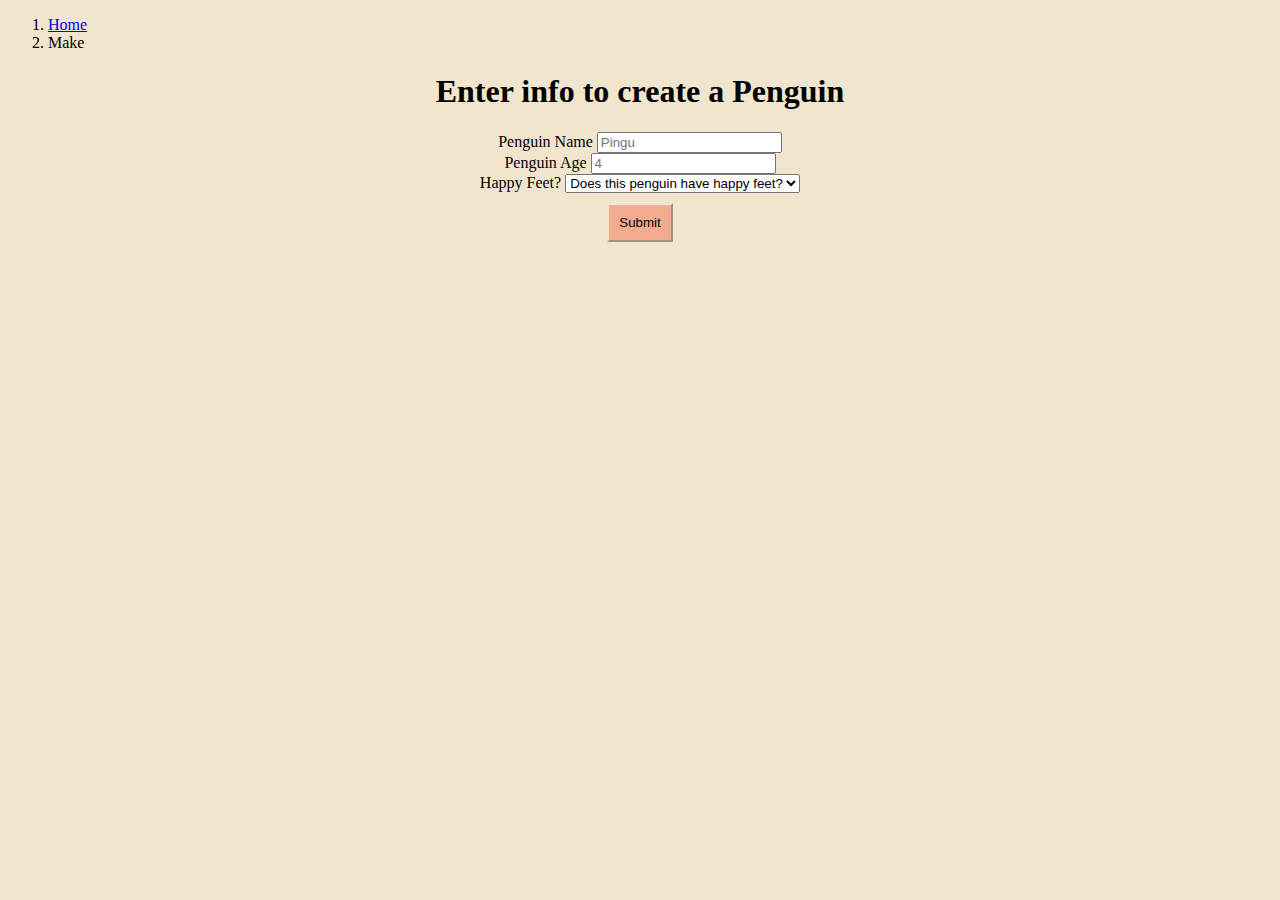
<file: HTML/createPenguin.html>
<!DOCTYPE html>
<html lang="en">
  <head>
    <meta charset="UTF-8" />
    <meta http-equiv="X-UA-Compatible" content="IE=edge" />
    <meta name="viewport" content="width=device-width, initial-scale=1.0" />
    <link href="https://cdn.jsdelivr.net/npm/bootstrap@5.1.3/dist/css/bootstrap.min.css" rel="stylesheet" integrity="sha384-1BmE4kWBq78iYhFldvKuhfTAU6auU8tT94WrHftjDbrCEXSU1oBoqyl2QvZ6jIW3" crossorigin="anonymous">
    <link rel="stylesheet" href="../CSS/index.css">
    <title>Create a Penguin</title>
  </head>
  <body>
    <nav aria-label="breadcrumb">
      <ol class="breadcrumb">
        <li class="breadcrumb-item"><a href="index.html">Home</a></li>
        <li class="breadcrumb-item active" aria-current="page">Make</li>
      </ol>
    </nav>
    <div class="container-fluid">
      <div class="row">
        <div div class="w-50 mx-auto">
          <h1>Enter info to create a Penguin</h1>
          <div class="column">
            <div class="mb-3">
              <label for="penguinNameInput" class="form-label">Penguin Name</label>
              <input type="text" class="form-control" id="penguinNameInput" placeholder="Pingu">
          </div>
          </div>
          <div class="column">
              <label for="penguinAgeInput" class="form-label">Penguin Age</label>
              <input type="number" class="form-control" id="penguinAgeInput" placeholder="4">
          </div>
          <div class="column">
            <label for="penguinHappyFeet" class="form-label">Happy Feet?</label>
            <select class="form-select" aria-label="Default select example" id="penguinHappyFeet">
              <option selected>Does this penguin have happy feet?</option>
              <option value="1">True</option>
              <option value="2">False</option>
            </select>
          </div>
          <div class="column">
            <button type="button" class="btn btn-primary" id="createSubmit">Submit</button>
          </div>    
          </div>
        </div>
      </div>
    </div>
    <script
      src="https://cdn.jsdelivr.net/npm/bootstrap@5.1.3/dist/js/bootstrap.bundle.min.js"
      integrity="sha384-ka7Sk0Gln4gmtz2MlQnikT1wXgYsOg+OMhuP+IlRH9sENBO0LRn5q+8nbTov4+1p"
      crossorigin="anonymous"
    ></script>
    <script src="../JS/createPenguin.js"></script>
  </body>
</html>
</file>
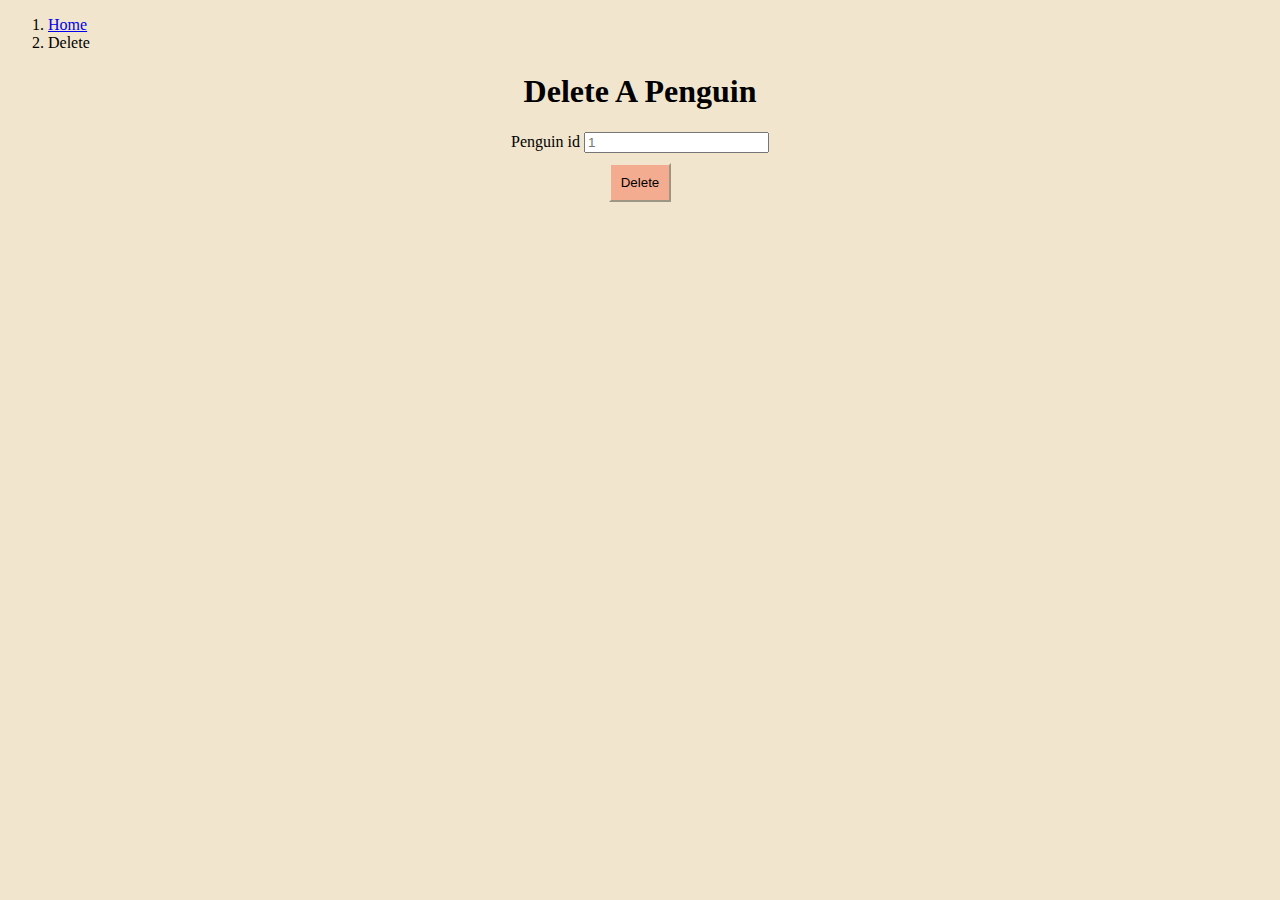
<file: HTML/deletePenguin.html>
<!DOCTYPE html>
<html lang="en">
  <head>
    <meta charset="UTF-8" />
    <meta http-equiv="X-UA-Compatible" content="IE=edge" />
    <meta name="viewport" content="width=device-width, initial-scale=1.0" />
    <link
      href="https://cdn.jsdelivr.net/npm/bootstrap@5.1.3/dist/css/bootstrap.min.css"
      rel="stylesheet"
      integrity="sha384-1BmE4kWBq78iYhFldvKuhfTAU6auU8tT94WrHftjDbrCEXSU1oBoqyl2QvZ6jIW3"
      crossorigin="anonymous"
    />
    <link rel="stylesheet" href="../CSS/index.css" />
    <title>Delete a Penguin</title>
  </head>
  <body>
    <nav aria-label="breadcrumb">
      <ol class="breadcrumb">
        <li class="breadcrumb-item"><a href="index.html">Home</a></li>
        <li class="breadcrumb-item active" aria-current="page">Delete</li>
      </ol>
    </nav>
    <div class="container-fluid">
      <div class="row">
        <div class="w-50 mx-auto">
          <h1>Delete A Penguin</h1>
          <div class="column">
            <div class="mb-3">
              <label for="penguinIdField" class="form-label">Penguin id</label>
              <input type="number" class="form-control" id="penguinIdField" placeholder="1">
          </div>
          <div class="column">
            <button type="button" class="btn btn-primary" id="deleteBtn">Delete</button>
          </div>
        </div>
      </div>
    </div>
    <script
      src="https://cdn.jsdelivr.net/npm/bootstrap@5.1.3/dist/js/bootstrap.bundle.min.js"
      integrity="sha384-ka7Sk0Gln4gmtz2MlQnikT1wXgYsOg+OMhuP+IlRH9sENBO0LRn5q+8nbTov4+1p"
      crossorigin="anonymous"
    ></script>
    <script src="../JS/deletePenguin.js"></script>
  </body>
</html>
</file>
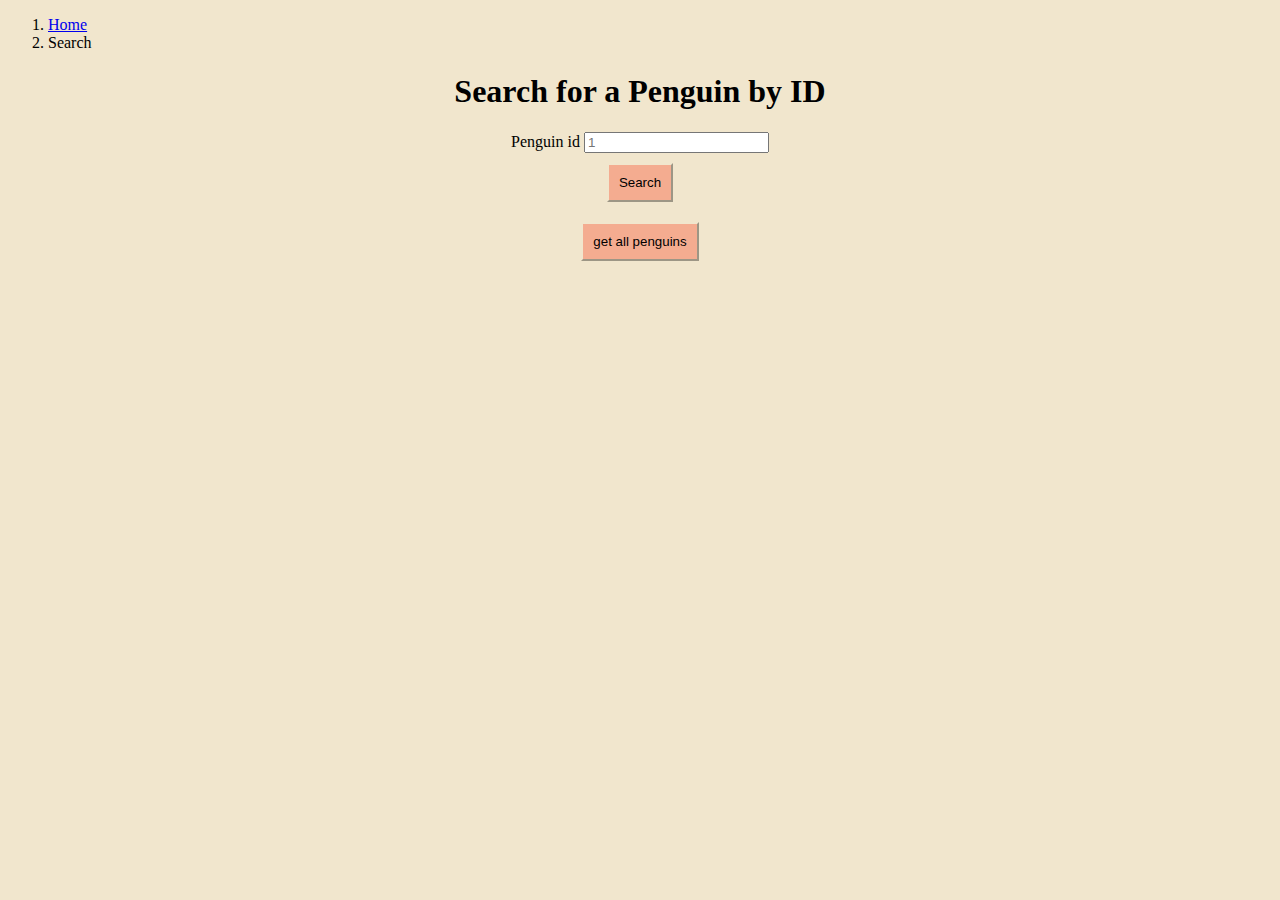
<file: HTML/searchPenguin.html>
<!DOCTYPE html>
<html lang="en">
  <head>
    <meta charset="UTF-8" />
    <meta http-equiv="X-UA-Compatible" content="IE=edge" />
    <meta name="viewport" content="width=device-width, initial-scale=1.0" />
    <link
      href="https://cdn.jsdelivr.net/npm/bootstrap@5.1.3/dist/css/bootstrap.min.css"
      rel="stylesheet"
      integrity="sha384-1BmE4kWBq78iYhFldvKuhfTAU6auU8tT94WrHftjDbrCEXSU1oBoqyl2QvZ6jIW3"
      crossorigin="anonymous"
    />
    <link rel="stylesheet" href="../CSS/index.css" />
    <title>search for a penguin</title>
  </head>
  <body>
    <nav aria-label="breadcrumb">
      <ol class="breadcrumb">
        <li class="breadcrumb-item"><a href="index.html">Home</a></li>
        <li class="breadcrumb-item active" aria-current="page">Search</li>
      </ol>
    </nav>
    <div class="container-fluid">
      <div class="row">
        <div div class="w-50 mx-auto">
          <h1>Search for a Penguin by ID</h1>
          <div class="column">
            <div class="mb-3">
              <label for="penguinIdField" class="form-label">Penguin id</label>
              <input
                type="text"
                class="form-control"
                id="penguinIdField"
                placeholder="1"
              />
            </div>
            <div class="column">
              <button type="button" class="btn btn-primary" id="searchBtn">
                Search
              </button>
            </div>
            <div class="column">
              <button type="button" class="btn btn-primary" id="getallBtn">
                get all penguins
              </button>
            </div>
          </div>
        </div>
      </div>
    </div>
    <script
      src="https://cdn.jsdelivr.net/npm/bootstrap@5.1.3/dist/js/bootstrap.bundle.min.js"
      integrity="sha384-ka7Sk0Gln4gmtz2MlQnikT1wXgYsOg+OMhuP+IlRH9sENBO0LRn5q+8nbTov4+1p"
      crossorigin="anonymous"
    ></script>
  </body>
</html>
</file>
<file: CSS/index.css>
body {
  background-color: #f1e6cd;
}

h1 {
  text-align: center;
}
a {
  text-align: center;
}
div {
  text-align: center;
}

.btn {
  padding: 10px;
  margin: 10px;
  background-color: #f4ac90 !important;
  border-color: #f1e6cd !important;
}

.btn:hover {
  background-color: #e96245 !important;
}
</file>
